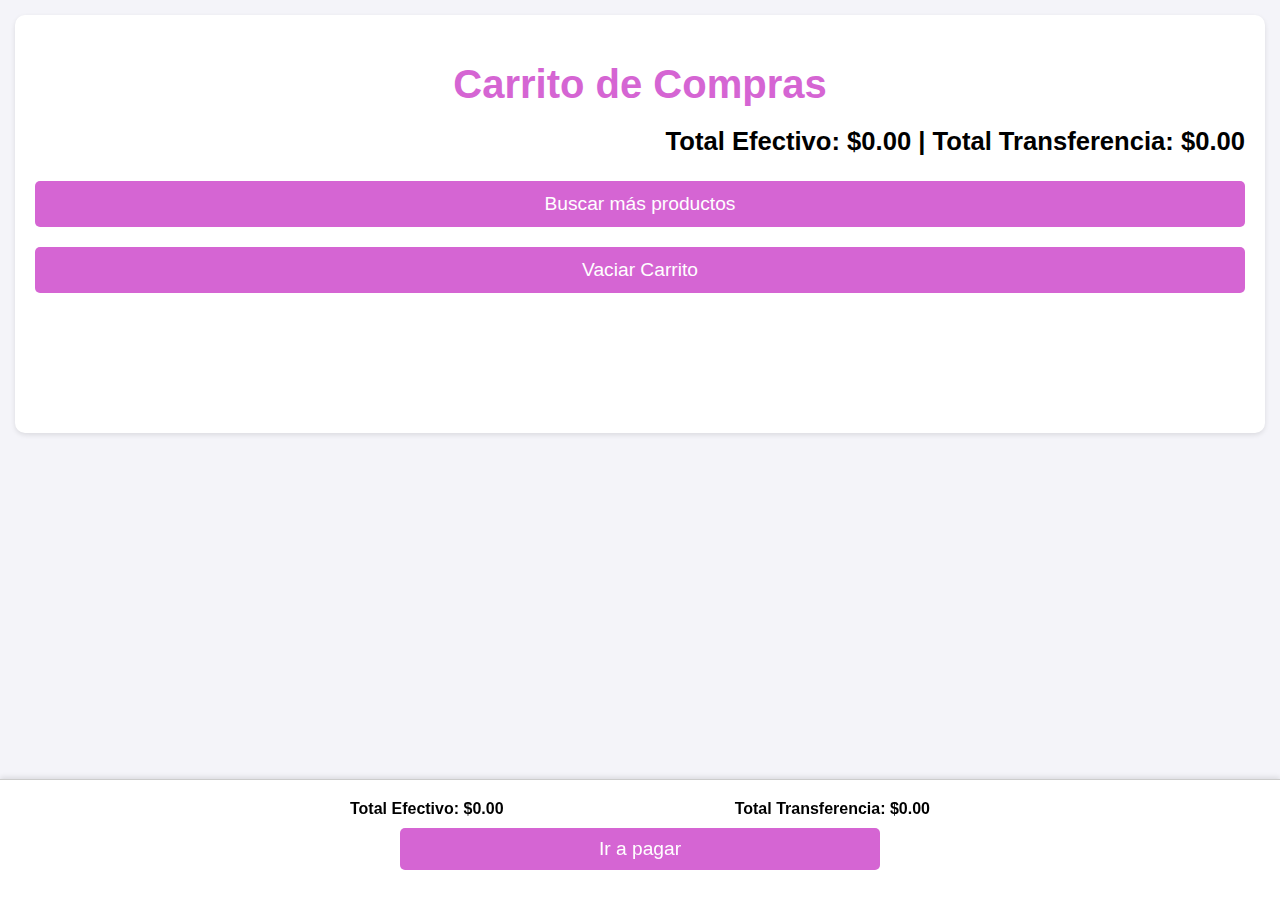
<file: carrito.html>
<!DOCTYPE html>
<html lang="es">
<head>
    <meta charset="UTF-8">
    <title>Carrito de Compras</title>
    <link rel="stylesheet" href="carrito.css">
    <script type="module" src="carrito.js" defer></script>
    <meta name="viewport" content="width=device-width, initial-scale=1.0">
</head>
<body>
    <div id="cart-details">
        <h1>Carrito de Compras</h1>
        <div id="cart-items"></div>
        <p id="total-price">Total: $0.00</p>
        <button id="continue-shopping" class="cart-button">Buscar más productos</button>
        <button id="clear-cart" class="cart-button">Vaciar Carrito</button>
    </div>
    <div class="bottom-bar">
        <div class="bottom-bar-container">
            <div class="bottom-bar-info">
                <span id="checkout-total-efectivo" class="total-price">Total Efectivo: $0.00</span>
                <span id="checkout-total-transferencia" class="total-items">Total Transferencia: $0.00</span>
            </div>
            <button id="checkout" class="view-cart-button">Ir a pagar</button>
        </div>
    </div>
</body>
</html>
</file>
<file: carrito.css>
body {
    font-family: "Poppins", sans-serif;
    margin: 0;
    padding: 15px;
    background-color: #f4f4f9;
    }
    
    #cart-details {
    max-width: 100%;
    margin: 0 auto;
    background-color: white;
    padding: 20px;
    border-radius: 10px;
    box-shadow: 0 2px 5px rgba(0, 0, 0, 0.1);
    padding-bottom: 140px; /* Añadir espacio para la barra fija */
    }
    
    h1 {
    text-align: center;
    color: #d565d3;
    font-size: 2.5rem;
    margin-bottom: 20px;
    }
    
    .cart-item {
    border-bottom: 1px solid #ddd;
    padding: 10px 0;
    font-size: 1.4rem;
    }
    
    #total-price {
    font-size: 1.6rem;
    font-weight: bold;
    text-align: right;
    margin-top: 20px;
    }
    
    .cart-button {
    display: block;
    width: 100%;
    background-color: #d565d3;
    color: white;
    border: none;
    border-radius: 5px;
    padding: 12px 25px;
    cursor: pointer;
    font-size: 1.2rem;
    margin-top: 20px;
    transition: background-color 0.3s, transform 0.2s;
    }
    
    .cart-button:hover {
    background-color: #ca21bc;
    transform: translateY(-2px);
    }
    
    .cart-button:active {
    transform: translateY(0);
    }
    
    .bottom-bar {
    position: fixed;
    bottom: 0;
    left: 0;
    width: 100%;
    background-color: #fff;
    border-top: 1px solid #ccc;
    box-shadow: 0 -2px 5px rgba(0, 0, 0, 0.1);
    display: flex;
    align-items: center;
    justify-content: center;
    z-index: 1000;
    height: 120px;
    padding: 0;
    }
    
    .bottom-bar-container {
    display: flex;
    flex-direction: column;
    align-items: center;
    width: 100%;
    max-width: 600px;
    }
    
    .view-cart-button {
    background-color: #d565d3;
    color: white;
    border: none;
    border-radius: 5px;
    padding: 10px 20px;
    cursor: pointer;
    font-size: 1.2rem;
    width: 80%;
    margin: 10px 0;
    margin-bottom: 20px;
    transition: background-color 0.3s;
    }
    
    .view-cart-button:hover {
    background-color: #ca21bc;
    }
    
    .view-cart-button:disabled {
    background-color: #ccc;
    cursor: not-allowed;
    }
    
    .bottom-bar-info {
    display: flex;
    justify-content: space-between;
    width: 100%;
    margin-top: 10px;
    }
    
    .total-price, .total-items {
    font-weight: bold;
    font-size: 1rem;
    margin: 0 10px;
    text-align: center;
    }
    
    .gustos-list {
    list-style-type: none; /* Quitar el estilo de lista por defecto */
    padding: 0; /* Quitar el padding por defecto */
    margin: 0; /* Quitar el margen por defecto */
    }
    
    .gusto-item {
    text-align: left; /* Alinear el texto a la izquierda */
    margin-bottom: 5px; /* Espacio entre elementos de la lista */
    }
    
    .gusto-item::before {
    content: "• "; /* Carácter de punto */
    color: #d565d3; /* Color del punto */
    font-size: 1.2em; /* Tamaño del punto */
    margin-right: 5px; /* Espacio entre el punto y el texto */
    }

    /* Media query para pantallas pequeñas */
    @media (max-width: 768px) {
    body {
        padding: 10px;
    }
    
    #cart-details {
        padding: 15px;
        padding-bottom: 200px; /* Aumentar para dejar más espacio en móviles */
    }
    
    h1 {
        font-size: 2.2rem;
    }
    
    .cart-item {
        font-size: 1.2rem;
    }
    
    #total-price {
        font-size: 1.4rem;
    }
    
    .cart-button {
        font-size: 1.2rem;
        padding: 10px 20px;
    }
    
    .view-cart-button {
        font-size: 1.2rem;
        padding: 10px 20px;
    }
    
    .bottom-bar-info {
        flex-direction: column;
        align-items: center;
    }
    }
</file>
